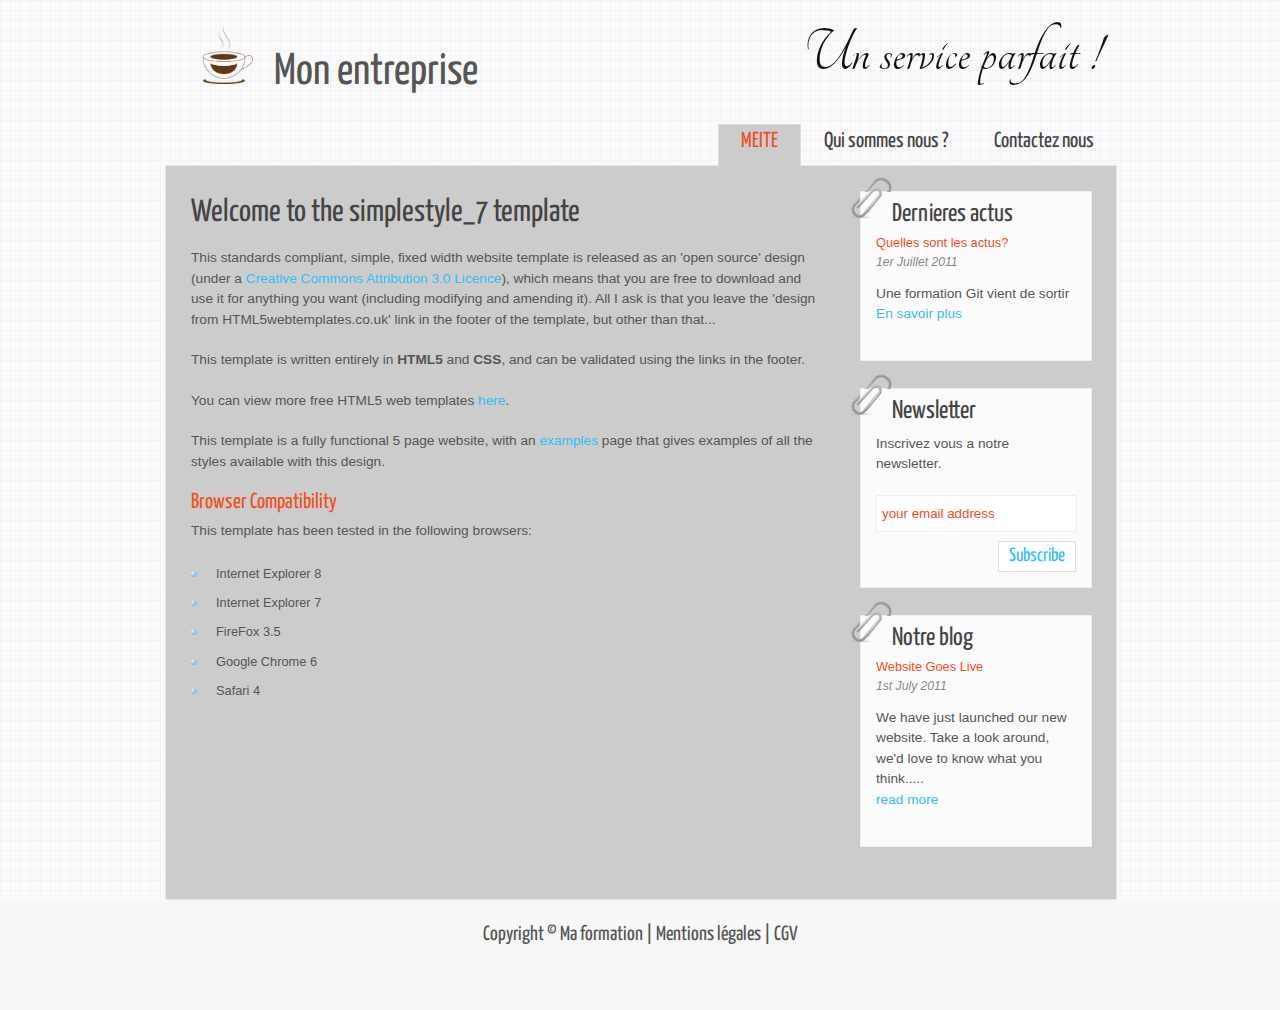
<file: prestataire/index.html>
<!DOCTYPE HTML>
<html>

<head>
  <title>simplestyle_7</title>
  <meta name="description" content="website description" />
  <meta name="keywords" content="website keywords, website keywords" />
  <meta http-equiv="content-type" content="text/html; charset=windows-1252" />
  <link rel="stylesheet" type="text/css" href="http://fonts.googleapis.com/css?family=Tangerine&amp;v1" />
  <link rel="stylesheet" type="text/css" href="http://fonts.googleapis.com/css?family=Yanone+Kaffeesatz" />
  <link rel="stylesheet" type="text/css" href="style/style.css" />
</head>

<body>
  <div id="main">
    <div id="header">
      <div id="logo">
        <h1><img src="images/logo2.png" width="61px" />&nbsp;&nbsp;&nbsp;Mon entreprise</h1>
        <div class="slogan">Un service parfait !</div>
      </div>
      <div id="menubar">
        <ul id="menu">
          <!-- put class="current" in the li tag for the selected page - to highlight which page you're on -->
          <li class="current"><a href="index.html">MEITE</a></li>
          <li><a href="qui-sommes-nous.html">Qui sommes nous ?</a></li>
          <li><a href="contact.html">Contactez nous</a></li>
        </ul>
      </div>
    </div>
    <div id="site_content">
      <div id="sidebar_container">
        <img class="paperclip" src="style/paperclip.png" alt="paperclip" />
        <div class="sidebar">
        <!-- insert your sidebar items here -->
        <h3>Dernieres actus</h3>
        <h4>Quelles sont les actus?</h4>
        <h5>1er Juillet 2011</h5>
        <p>Une formation Git vient de sortir<br /><a href="#">En savoir plus</a></p>
        </div>
        <img class="paperclip" src="style/paperclip.png" alt="paperclip" />
        <div class="sidebar">
          <h3>Newsletter</h3>
          <p>Inscrivez vous a notre newsletter.</p>
          <form method="post" action="#" id="subscribe">
            <p style="padding: 0 0 9px 0;"><input class="search" type="text" name="email_address" value="your email address" onclick="javascript: document.forms['subscribe'].email_address.value=''" /></p>
            <p><input class="subscribe" name="subscribe" type="submit" value="Subscribe" /></p>
          </form>
        </div>
        <img class="paperclip" src="style/paperclip.png" alt="paperclip" />
        <div class="sidebar">
          <h3>Notre blog</h3>
          <h4>Website Goes Live</h4>
          <h5>1st July 2011</h5>
          <p>We have just launched our new website. Take a look around, we'd love to know what you think.....<br /><a href="#">read more</a></p>
        </div>
      </div>
      <div id="content">
        <!-- insert the page content here -->
        <h1>Welcome to the simplestyle_7 template</h1>
        <p>This standards compliant, simple, fixed width website template is released as an 'open source' design (under a <a href="http://creativecommons.org/licenses/by/3.0">Creative Commons Attribution 3.0 Licence</a>), which means that you are free to download and use it for anything you want (including modifying and amending it). All I ask is that you leave the 'design from HTML5webtemplates.co.uk' link in the footer of the template, but other than that...</p>
        <p>This template is written entirely in <strong>HTML5</strong> and <strong>CSS</strong>, and can be validated using the links in the footer.</p>
        <p>You can view more free HTML5 web templates <a href="http://www.html5webtemplates.co.uk">here</a>.</p>
        <p>This template is a fully functional 5 page website, with an <a href="examples.html">examples</a> page that gives examples of all the styles available with this design.</p>
        <h2>Browser Compatibility</h2>
        <p>This template has been tested in the following browsers:</p>
        <ul>
          <li>Internet Explorer 8</li>
          <li>Internet Explorer 7</li>
          <li>FireFox 3.5</li>
          <li>Google Chrome 6</li>
          <li>Safari 4</li>
        </ul>
      </div>
    </div>
    <div id="footer">
      <p>Copyright &copy; Ma formation | <a href="mentions-legales.html">Mentions l&eacute;gales</a> | <a href="cgv.html">CGV</a></p>
    </div>
  </div>
</body>
</html>
</file>
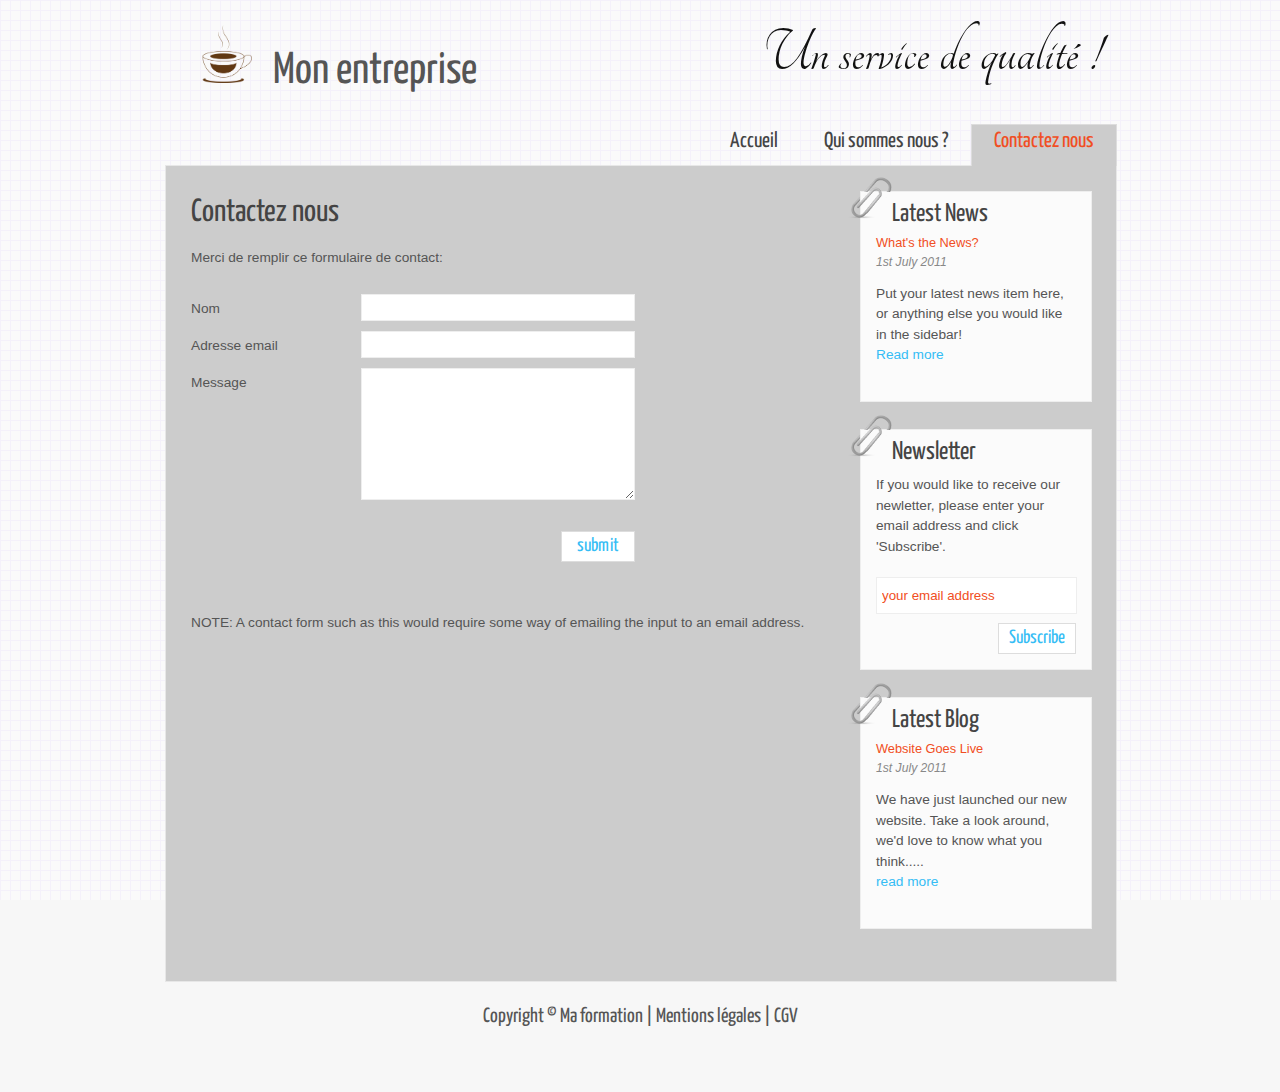
<file: prestataire/contact.html>
<!DOCTYPE HTML>
<html>

<head>
  <title>simplestyle_7</title>
  <meta name="description" content="website description" />
  <meta name="keywords" content="website keywords, website keywords" />
  <meta http-equiv="content-type" content="text/html; charset=windows-1252" />
  <link rel="stylesheet" type="text/css" href="http://fonts.googleapis.com/css?family=Tangerine&amp;v1" />
  <link rel="stylesheet" type="text/css" href="http://fonts.googleapis.com/css?family=Yanone+Kaffeesatz" />
  <link rel="stylesheet" type="text/css" href="style/style.css" />
</head>

<body>
  <div id="main">
    <div id="header">
      <div id="logo">
        <h1><img src="images/logo2.png" width="60px" />&nbsp;&nbsp;&nbsp;Mon entreprise</h1>
        <div class="slogan">Un service de qualit&eacute; !</div>
      </div>
      <div id="menubar">
        <ul id="menu">
          <!-- put class="current" in the li tag for the selected page - to highlight which page you're on -->
          <li><a href="index.html">Accueil</a></li>
          <li><a href="qui-sommes-nous.html">Qui sommes nous ?</a></li>
          <li class="current"><a href="contact.html">Contactez nous</a></li>
        </ul>
      </div>
    </div>
    <div id="site_content">
      <div id="sidebar_container">
        <img class="paperclip" src="style/paperclip.png" alt="paperclip" />
        <div class="sidebar">
        <!-- insert your sidebar items here -->
        <h3>Latest News</h3>
        <h4>What's the News?</h4>
        <h5>1st July 2011</h5>
        <p>Put your latest news item here, or anything else you would like in the sidebar!<br /><a href="#">Read more</a></p>
        </div>
        <img class="paperclip" src="style/paperclip.png" alt="paperclip" />
        <div class="sidebar">
          <h3>Newsletter</h3>
          <p>If you would like to receive our newletter, please enter your email address and click 'Subscribe'.</p>
          <form method="post" action="#" id="subscribe">
            <p style="padding: 0 0 9px 0;"><input class="search" type="text" name="email_address" value="your email address" onclick="javascript: document.forms['subscribe'].email_address.value=''" /></p>
            <p><input class="subscribe" name="subscribe" type="submit" value="Subscribe" /></p>
          </form>
        </div>
        <img class="paperclip" src="style/paperclip.png" alt="paperclip" />
        <div class="sidebar">
          <h3>Latest Blog</h3>
          <h4>Website Goes Live</h4>
          <h5>1st July 2011</h5>
          <p>We have just launched our new website. Take a look around, we'd love to know what you think.....<br /><a href="#">read more</a></p>
        </div>
      </div>
      <div id="content">
        <!-- insert the page content here -->
        <h1>Contactez nous</h1>
        <p>Merci de remplir ce formulaire de contact:</p>
        <form action="#" method="post">
          <div class="form_settings">
            <p><span>Nom</span><input class="contact" type="text" name="your_name" value="" /></p>
            <p><span>Adresse email</span><input class="contact" type="text" name="your_email" value="" /></p>
            <p><span>Message</span><textarea class="contact textarea" rows="8" cols="50" name="your_enquiry"></textarea></p>
            <p style="padding-top: 15px"><span>&nbsp;</span><input class="submit" type="submit" name="contact_submitted" value="submit" /></p>
          </div>
        </form>
        <p><br /><br />NOTE: A contact form such as this would require some way of emailing the input to an email address.</p>
      </div>
    </div>
    <div id="footer">
      <p>Copyright &copy; Ma formation | <a href="mentions-legales.html">Mentions l&eacute;gales</a> | <a href="cgv.html">CGV</a></p>
    </div>
  </div>
</body>
</html>
</file>
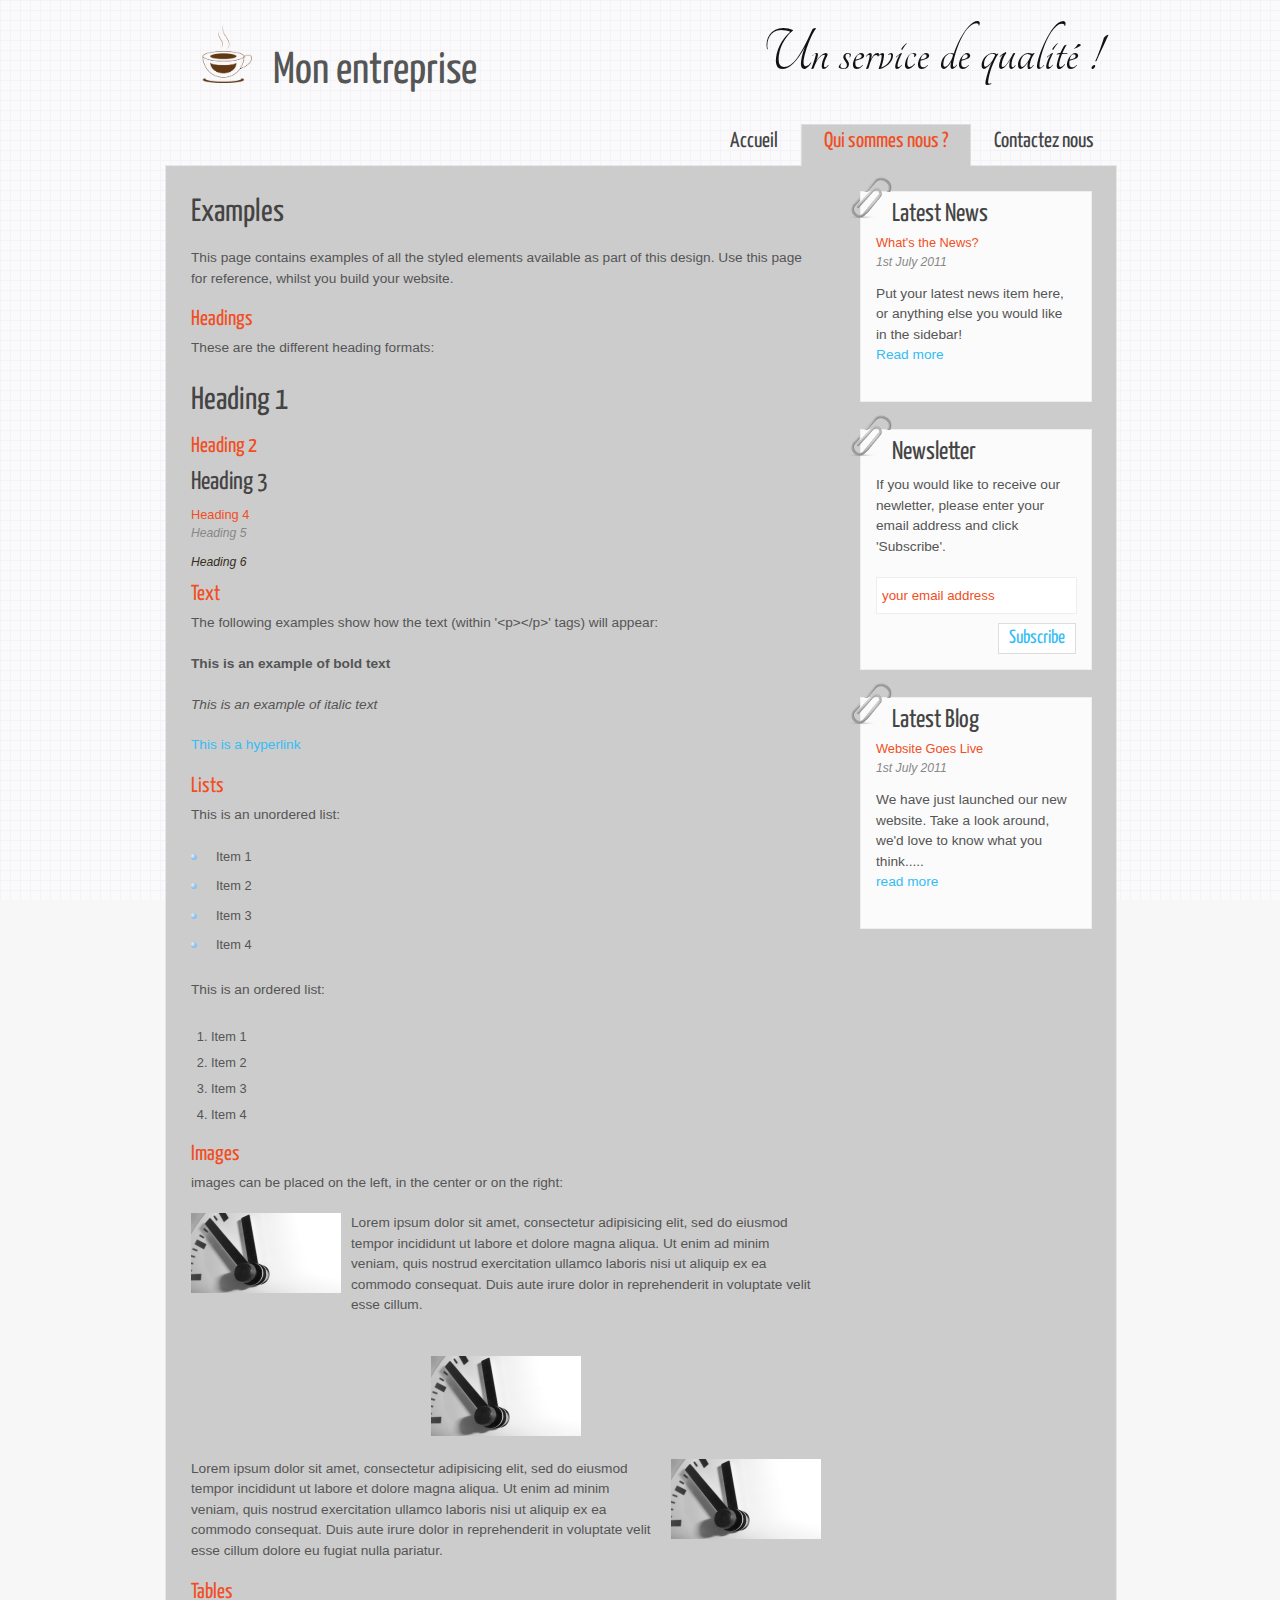
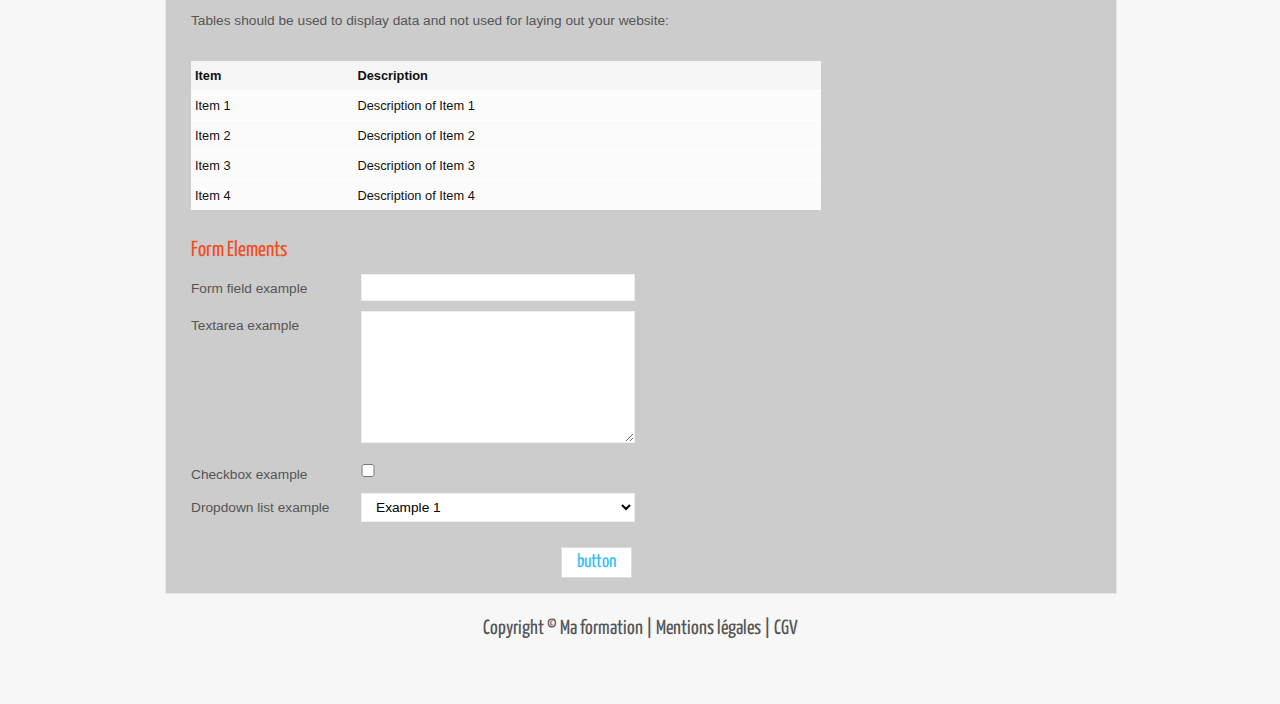
<file: prestataire/qui-sommes-nous.html>
<!DOCTYPE HTML>
<html>

<head>
  <title>simplestyle_7</title>
  <meta name="description" content="website description" />
  <meta name="keywords" content="website keywords, website keywords" />
  <meta http-equiv="content-type" content="text/html; charset=windows-1252" />
  <link rel="stylesheet" type="text/css" href="http://fonts.googleapis.com/css?family=Tangerine&amp;v1" />
  <link rel="stylesheet" type="text/css" href="http://fonts.googleapis.com/css?family=Yanone+Kaffeesatz" />
  <link rel="stylesheet" type="text/css" href="style/style.css" />
</head>

<body>
  <div id="main">
    <div id="header">
      <div id="logo">
        <h1><img src="images/logo2.png" width="60px" />&nbsp;&nbsp;&nbsp;Mon entreprise</h1>
        <div class="slogan">Un service de qualit&eacute; !</div>
      </div>
      <div id="menubar">
        <ul id="menu">
          <!-- put class="current" in the li tag for the selected page - to highlight which page you're on -->
          <li><a href="index.html">Accueil</a></li>
          <li class="current"><a href="qui-sommes-nous.html">Qui sommes nous ?</a></li>
          <li><a href="contact.html">Contactez nous</a></li>
        </ul>
      </div>
    </div>
    <div id="site_content">
      <div id="sidebar_container">
        <img class="paperclip" src="style/paperclip.png" alt="paperclip" />
        <div class="sidebar">
        <!-- insert your sidebar items here -->
        <h3>Latest News</h3>
        <h4>What's the News?</h4>
        <h5>1st July 2011</h5>
        <p>Put your latest news item here, or anything else you would like in the sidebar!<br /><a href="#">Read more</a></p>
        </div>
        <img class="paperclip" src="style/paperclip.png" alt="paperclip" />
        <div class="sidebar">
          <h3>Newsletter</h3>
          <p>If you would like to receive our newletter, please enter your email address and click 'Subscribe'.</p>
          <form method="post" action="#" id="subscribe">
            <p style="padding: 0 0 9px 0;"><input class="search" type="text" name="email_address" value="your email address" onclick="javascript: document.forms['subscribe'].email_address.value=''" /></p>
            <p><input class="subscribe" name="subscribe" type="submit" value="Subscribe" /></p>
          </form>
        </div>
        <img class="paperclip" src="style/paperclip.png" alt="paperclip" />
        <div class="sidebar">
          <h3>Latest Blog</h3>
          <h4>Website Goes Live</h4>
          <h5>1st July 2011</h5>
          <p>We have just launched our new website. Take a look around, we'd love to know what you think.....<br /><a href="#">read more</a></p>
        </div>
      </div>
      <div id="content">
        <!-- insert the page content here -->
        <h1>Examples</h1>
        <p>This page contains examples of all the styled elements available as part of this design. Use this page for reference, whilst you build your website.</p>
        <h2>Headings</h2>
        <p>These are the different heading formats:</p>
        <h1>Heading 1</h1>
        <h2>Heading 2</h2>
        <h3>Heading 3</h3>
        <h4>Heading 4</h4>
        <h5>Heading 5</h5>
        <h6>Heading 6</h6>
        <h2>Text</h2>
        <p>The following examples show how the text (within '&lt;p&gt;&lt;/p&gt;' tags) will appear:</p>
        <p><strong>This is an example of bold text</strong></p>
        <p><i>This is an example of italic text</i></p>
        <p><a href="#">This is a hyperlink</a></p>
        <h2>Lists</h2>
        <p>This is an unordered list:</p>
        <ul>
          <li>Item 1</li>
          <li>Item 2</li>
          <li>Item 3</li>
          <li>Item 4</li>
        </ul>
        <p>This is an ordered list:</p>
        <ol>
          <li>Item 1</li>
          <li>Item 2</li>
          <li>Item 3</li>
          <li>Item 4</li>
        </ol>
        <h2>Images</h2>
        <p>images can be placed on the left, in the center or on the right:</p>
        <span class="left"><img src="style/graphic.png" alt="example graphic" /></span>
        <p>
          Lorem ipsum dolor sit amet, consectetur adipisicing elit, sed do eiusmod tempor
          incididunt ut labore et dolore magna aliqua. Ut enim ad minim veniam, quis nostrud
          exercitation ullamco laboris nisi ut aliquip ex ea commodo consequat. Duis aute
          irure dolor in reprehenderit in voluptate velit esse cillum.
        </p>
        <span class="center"><img src="style/graphic.png" alt="example graphic" /></span>
        <span class="right"><img src="style/graphic.png" alt="example graphic" /></span>
        <p>
          Lorem ipsum dolor sit amet, consectetur adipisicing elit, sed do eiusmod tempor
          incididunt ut labore et dolore magna aliqua. Ut enim ad minim veniam, quis nostrud
          exercitation ullamco laboris nisi ut aliquip ex ea commodo consequat. Duis aute
          irure dolor in reprehenderit in voluptate velit esse cillum dolore eu fugiat nulla
          pariatur.
        </p>
        <h2>Tables</h2>
        <p>Tables should be used to display data and not used for laying out your website:</p>
        <table style="width:100%; border-spacing:0;">
          <tr><th>Item</th><th>Description</th></tr>
          <tr><td>Item 1</td><td>Description of Item 1</td></tr>
          <tr><td>Item 2</td><td>Description of Item 2</td></tr>
          <tr><td>Item 3</td><td>Description of Item 3</td></tr>
          <tr><td>Item 4</td><td>Description of Item 4</td></tr>
        </table>
        <h2>Form Elements</h2>
        <form action="#" method="post">
          <div class="form_settings">
            <p><span>Form field example</span><input type="text" name="name" value="" /></p>
            <p><span>Textarea example</span><textarea rows="8" cols="50" name="name"></textarea></p>
            <p><span>Checkbox example</span><input class="checkbox" type="checkbox" name="name" value="" /></p>
            <p><span>Dropdown list example</span><select id="id" name="name"><option value="1">Example 1</option><option value="2">Example 2</option></select></p>
            <p style="padding-top: 15px"><span>&nbsp;</span><input class="submit" type="submit" name="name" value="button" /></p>
          </div>
        </form>
      </div>
    </div>
    <div id="footer">
      <p>Copyright &copy; Ma formation | <a href="mentions-legales.html">Mentions l&eacute;gales</a> | <a href="cgv.html">CGV</a></p>
    </div>
  </div>
</body>
</html>
</file>
<file: prestataire/style/style.css>
html
{ height: 100%;}

*
{ margin: 0;
  padding: 0;}

body
{ font: normal .80em 'trebuchet ms', arial, sans-serif;
  background: #F7F7F7 url(pattern.png) fixed;
  color: #555;}

p
{ padding: 0 0 20px 0;
  line-height: 1.5em;
  font-size: 107%;}

img
{ border: 0;}

h1, h2, h3, h4, h5, h6 
{ font: normal 250% 'Yanone Kaffeesatz', arial, sans-serif;
  color: #444;
  margin: 0 0 15px 0;
  padding: 5px 0 5px 0;}

h2
{ font: normal 170% 'Yanone Kaffeesatz', arial, sans-serif;
  color: #F14E23;  
  margin: 0;
  padding: 0 0 8px 0;}

h3
{ font-size: 200%;
  margin: 0 0 9px 0;
  color: #444;}

h4, h5, h6
{ margin: 0;
  padding: 0 0 5px 0;
  font: normal 100% arial, sans-serif;
  color: #F14E23;
  line-height: 1em;}

h5, h6
{ font: italic 95% arial, sans-serif;
  color: #888;
  padding-bottom: 15px;}

h6
{ color: #362C20;}

a, a:hover
{ outline: none;
  text-decoration: none;
  color: #35BDF5;}

a:hover
{ text-decoration: underline;}

.left
{ float: left;
  width: auto;
  margin-right: 10px;}

.right
{ float: right; 
  width: auto;
  margin-left: 10px;}

.center
{ display: block;
  text-align: center;
  margin: 20px auto;}

ul
{ margin: 2px 0 22px 17px;}

ul li
{ list-style-type: circle;
  margin: 0 0 0 0; 
  padding: 0 0 4px 5px;}

ol
{ margin: 8px 0 22px 20px;}

ol li
{ margin: 0 0 11px 0;}

#main, #header, #logo, #menubar, #site_content, #footer
{ margin-left: auto; 
  margin-right: auto;}

#main
{ width: 950px;
  margin: 20px auto;}

#header
{ width: 952px;
  height: 145px;}

#logo
{ width: 950px;
  float: left;
  height: 100px;
  background: transparent;
  padding: 0 0 0px 10px;}

#logo h1
{ font: normal 350% 'Yanone Kaffeesatz', arial, sans-serif;
  padding: 5px 0 0 17px;
  color: #555;
  float: left;}

#logo h1 a
{ color: #35BDF5;
  text-decoration: none;}

#logo h1 a:hover
{ color: #555;
  text-decoration: none;}

.slogan
{ float: right; 
  padding-right: 25px;
  text-align: right; 
  font: 500% 'tangerine', arial; 
  color: #111;}

#menubar
{ height: 46px;
  width: 700px;
  margin: 0px auto -1px auto;
  float: right;
  padding: 0px 0 0 0;} 

ul#menu
{ float: right;}

ul#menu li
{ float: left;
  padding: 0 0 0px 0px;
  list-style: none;
  margin: 2px 0 0 0;
  background: transparent;}

ul#menu li a
{ font: normal 170% 'Yanone Kaffeesatz', sans-serif;
  text-decoration: none;
  color: #444;
  display: block; 
  float: left; 
  height: 20px;
  padding: 7px 23px 15px 23px;
  text-align: center;} 

ul#menu li.current a
{ height: 20px;
  padding: 6px 22px 15px 22px;}

ul#menu li.current a
{ background: #ccc;
  border: 1px solid #ddd;
  border-bottom: 0;
  color: #F14E23;}

ul#menu li a:hover
{ color: #F14E23;}

#site_content
{ width: 950px;
  overflow: hidden;
  margin: 0 auto 0 auto;
  padding: 0;
  background: #ccc;
  border: 1px solid #E7E7E7;} 

#sidebar_container
{ float: right;
  width: 250px;
  margin: 25px 0;}

.sidebar
{ float: right;
  width: 200px;
  margin: 0 24px 27px 0;
  background: #FBFBFB;
  border: 1px solid #eee;
  padding: 0 15px 15px 15px;}

.sidebar h3, .content h1
{ padding: 10px 15px;
  margin: 0 1px;}

.sidebar h1
{ padding: 5px 0 0 0;}

.paperclip
{ float: left;
  position: relative; 
  z-index: 0;
  vertical-align: middle; 
  margin: -27px 0 -60px -30px;}

#content
{ text-align: left;
  width: 630px;
  padding: 25px 0 5px 25px;
  margin: 0;}

#content ul
{ margin: 2px 0 22px 0px;}

#content ul li
{ list-style-type: none;
  background: url(bullet.png) no-repeat;
  margin: 0 0 6px 0; 
  padding: 0 0 4px 25px;
  line-height: 1.5em;}

#footer
{ clear: both;
  width: 100%;
  font: normal 150% 'yanone kaffeesatz',  arial, sans-serif;
  height: 85px;
  padding: 20px 0 5px 0;
  text-align: center; 
  color: #555;
  background: transparent;
  margin-bottom: 20px;}

#footer p
{ padding: 0 0 10px 0;}

#footer a, #footer a:hover
{ color: #555;
  text-decoration: none;}

#footer a:hover
{ color: #35BDF5;
  text-decoration: none;}

.gallery img
{ position:absolute;}

.form_settings
{ margin: 5px 0 0 0;}

.form_settings p
{ padding: 0 0 10px 0;}

.form_settings span
{ padding: 5px 0; 
  float: left; 
  width: 170px; 
  text-align: left;}
  
.form_settings input, .form_settings textarea
{ width: 252px; 
  font: 100% 'trebuchet ms', arial;
  border: 0;
  border: 1px solid #eee;
  padding: 5px 10px;
  background: #fff;
  color: #FFF;}
  
.form_settings .submit
{ border: 0; 
  width: auto;
  margin: 0 0 0 200px; 
  cursor: pointer; 
  color: #35BDF5;
  border: 1px solid #ddd;
  padding: 5px 15px;
  background: #fff;
  font: normal 140% 'Yanone Kaffeesatz', sans-serif;}

.form_settings textarea, .form_settings select
{ font: 100% 'trebuchet ms', arial; 
  border: 1px solid #eee;
  padding: 5px 10px;
  background: #fff;
  width: 252px;
  overflow: auto;}

.form_settings select
{ width: 274px;}

.form_settings .checkbox
{ margin: 4px 0; 
  padding: 0; 
  width: 14px;
  border: 0;
  background: none;}

.search
{ color: #666;
  border: 1px solid #eee;
  margin: 0;
  padding: 10px 5px;
  width: 189px;
  color: #F14E23;}
  
.subscribe
{ color: #35BDF5;
  border: 1px solid #ddd;
  padding: 5px 10px;
  background: #fff;
  float: right;
  cursor: pointer;
  margin: 0;
  font: normal 140% 'Yanone Kaffeesatz', sans-serif;}
 
table
{ margin: 10px 0 30px 0;}

table tr th, table tr td
{ background: #F5F5F5;
  color: #111;
  padding: 7px 4px;
  text-align: left;}
  
table tr td
{ background: #FBFBFB;
  color: #111;
  border-top: 1px solid #FFF;}
</file>
